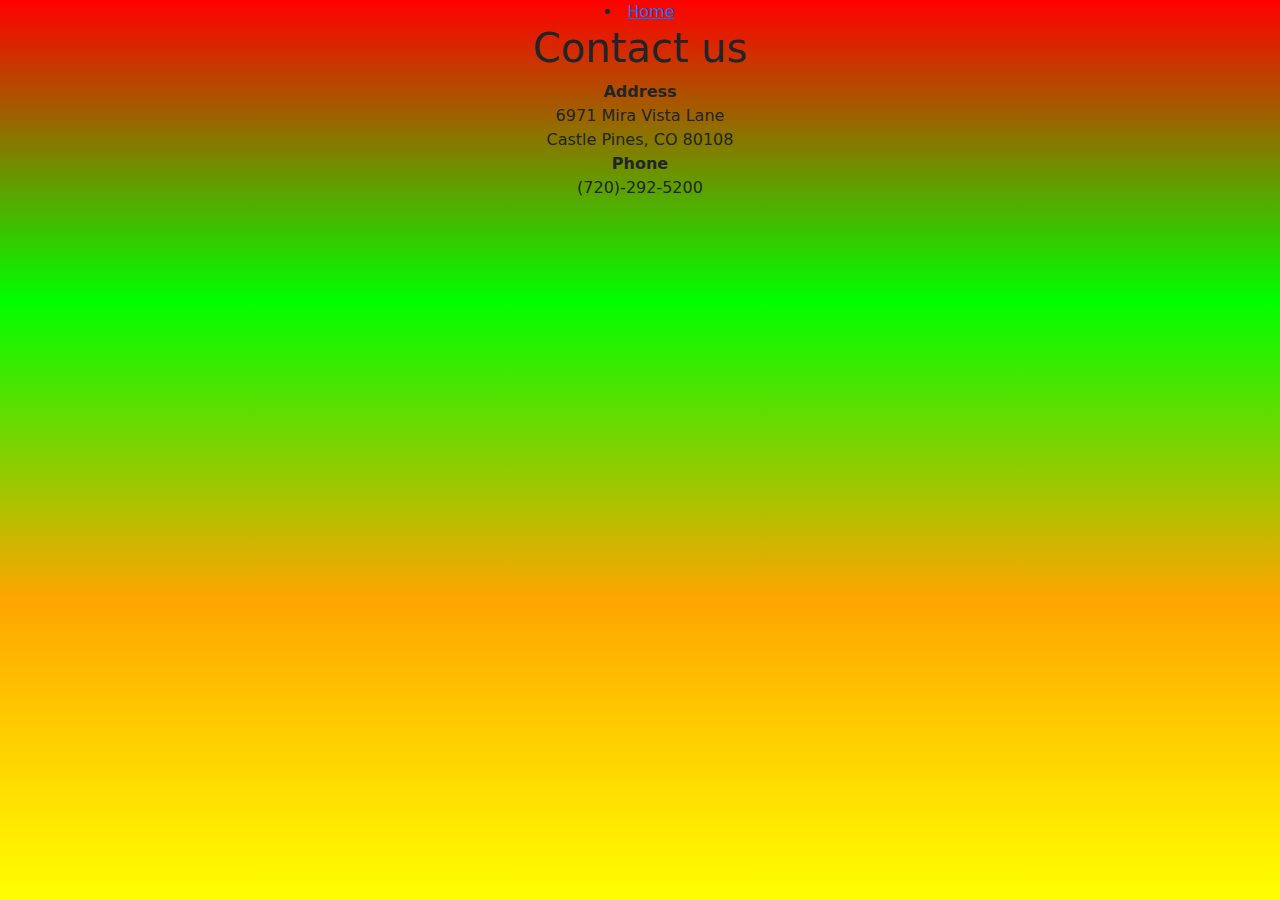
<file: Contact_us.html>
<html>
<head>
    <link href="https://cdn.jsdelivr.net/npm/bootstrap@5.3.3/dist/css/bootstrap.min.css" rel="stylesheet">

  <script src="https://cdn.jsdelivr.net/npm/bootstrap@5.3.3/dist/js/bootstrap.bundle.min.js"></script>
<style>
body{
background-image:linear-gradient(red, lime, orange, yellow);
}
</style> 
</head> 
<nav>
    <li><a href="index.html">Home</a></li>
    </nav>
<link rel="stylesheet" href="Contact_us.css">
<body>
<h1>Contact us</h1>
<p>
    <b>Address</b><br>
    6971 Mira Vista Lane<br>
    Castle Pines, CO 80108<br>
    <b>Phone</b><br>
    (720)-292-5200
</p>
<iframe src="https://www.google.com/maps/embed?pb=!1m18!1m12!1m3!1d3080.2629031496317!2d-104.89062602532464!3d39.4633890131126!2m3!1f0!2f0!3f0!3m2!1i1024!2i768!4f13.1!3m3!1m2!1s0x876c9a5476a3e675%3A0xadeadb594eb8065d!2s6971%20Mira%20Vista%20Ln%2C%20Castle%20Pines%2C%20CO%2080108!5e0!3m2!1sen!2sus!4v1724812967567!5m2!1sen!2sus" width="300" height="250" style="border:0;" allowfullscreen="" loading="lazy" referrerpolicy="no-referrer-when-downgrade"></iframe>



</body>
</html>
</file>
<file: Contact_us.css>
body{
text-align:center;
}
</file>
